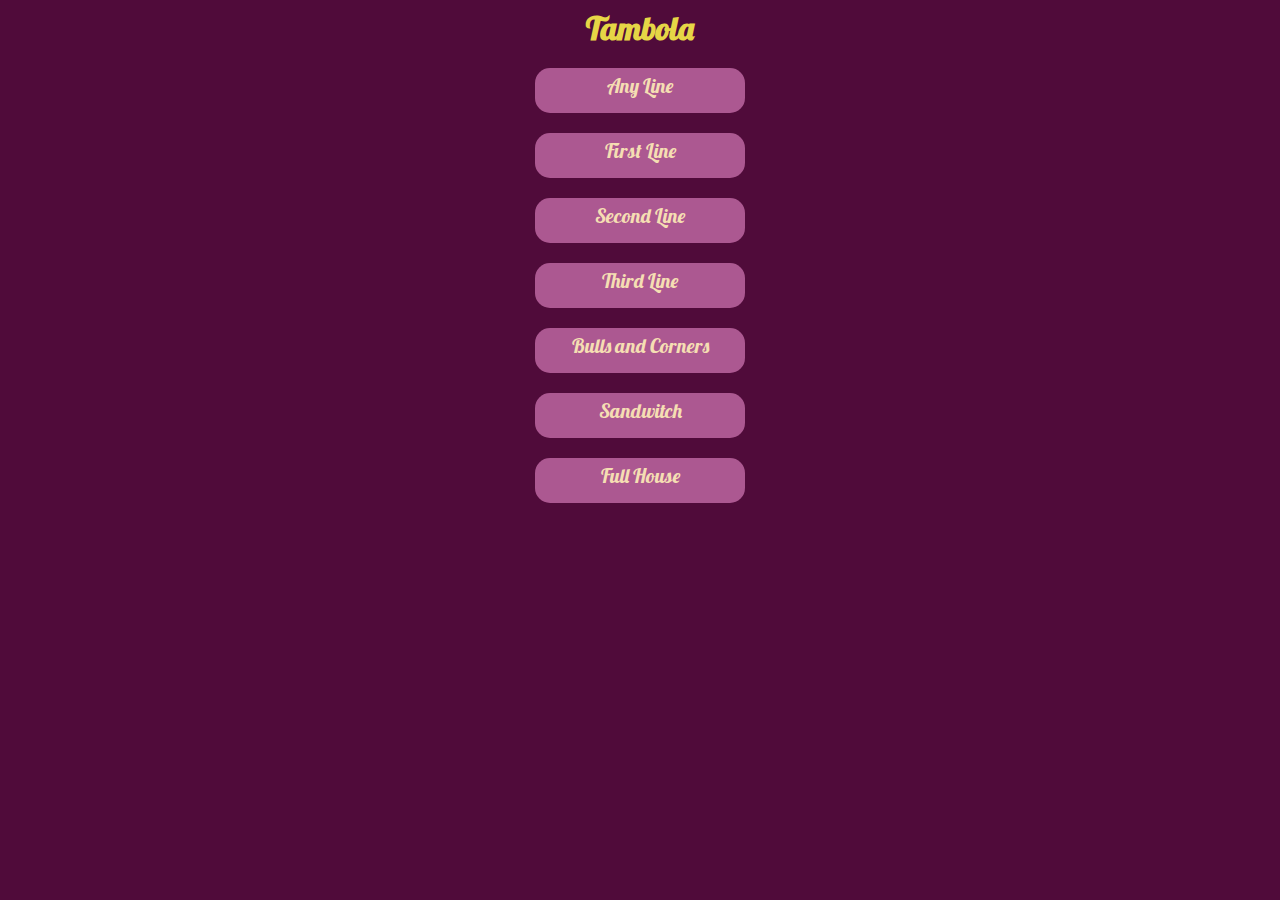
<file: index.html>
<!DOCTYPE html>
<html lang="en">

<head>
    <meta charset="UTF-8">
    <meta http-equiv="X-UA-Compatible" content="IE=edge">
    <meta name="viewport" content="width=device-width, initial-scale=1.0">
    <link rel="stylesheet" href="css/styles.css">
    <title>Bingo</title>
    <link href="https://fonts.googleapis.com/css?family=Indie+Flower|Lobster" rel="stylesheet">
</head>

<body>
    <h1 class="heading">Tambola</h1>


    <div class="cell">
        <a href="anyline.html">Any Line</a>
    </div>
    <div class="cell">
        <a href="firstLine.html">First Line</a>
    </div>

    <div class="cell">
        <a href="secondLine.html">Second Line</a>
    </div>

    <div class="cell">
        <a href="thirdLine.html">Third Line</a>
    </div>
    <div class="cell">
        <a href="bullandcorners.html">Bulls and Corners</a>
    </div>
    <div class="cell">
        <a href="sandwitch.html">Sandwitch</a>
    </div>
    <div class="cell">
        <a href="fullHouse.html">Full House</a>
    </div>


    </div>



    <script src="https://ajax.googleapis.com/ajax/libs/jquery/3.6.0/jquery.min.js"></script>

</body>

</html>
</file>
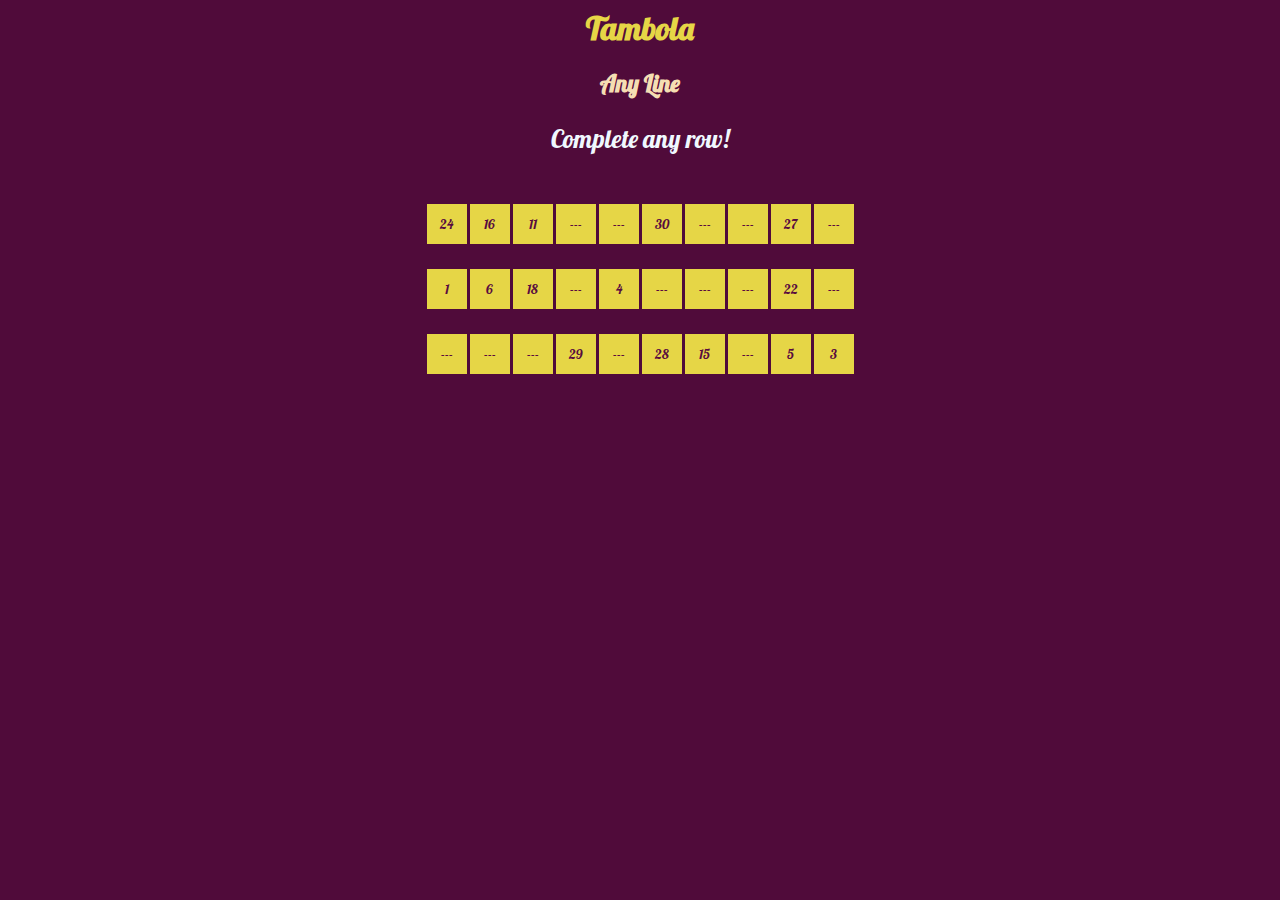
<file: anyline.html>
<!DOCTYPE html>
<html lang="en">

<head>
    <meta charset="UTF-8">
    <meta http-equiv="X-UA-Compatible" content="IE=edge">
    <meta name="viewport" content="width=device-width, initial-scale=1.0">
    <link rel="stylesheet" href="css/styles.css">
    <title>Bingo</title>
    <link href="https://fonts.googleapis.com/css?family=Indie+Flower|Lobster" rel="stylesheet">
</head>

<body>




    <h1 class="heading">Tambola</h1>
    <h2>Any Line</h2>
    <p>Complete any row!</p>
    <br>
    <div class="table">
        <div class="row1">
            <button class="btn0">" "</button>
            <button class="btn1">" "</button>
            <button class="btn2">" "</button>
            <button class="btn3">" "</button>
            <button class="btn4">" "</button>
            <button class="btn5">" "</button>
            <button class="btn6">" "</button>
            <button class="btn7">" "</button>
            <button class="btn8">" "</button>
            <button class="btn9">" "</button>
        </div>
        <br>
        <div class="row2">
            <button class="btn10">" "</button>
            <button class="btn11">" "</button>
            <button class="btn12">" "</button>
            <button class="btn13">" "</button>
            <button class="btn14">" "</button>
            <button class="btn15">" "</button>
            <button class="btn16">" "</button>
            <button class="btn17">" "</button>
            <button class="btn18">" "</button>
            <button class="btn19">" "</button>
        </div>
        <br>
        <div class="row3">
            <button class="btn20">" "</button>
            <button class="btn21">" "</button>
            <button class="btn22">" "</button>
            <button class="btn23">" "</button>
            <button class="btn24">" "</button>
            <button class="btn25">" "</button>
            <button class="btn26">" "</button>
            <button class="btn27">" "</button>
            <button class="btn28">" "</button>
            <button class="btn29">" "</button>
        </div>
    </div>
    <h1 class="rowC"></h1>
    <h2 class="array"></h2>
    <script src="https://ajax.googleapis.com/ajax/libs/jquery/3.6.0/jquery.min.js"></script>
    <script src="anyline.js"></script>
</body>

</html>
</file>
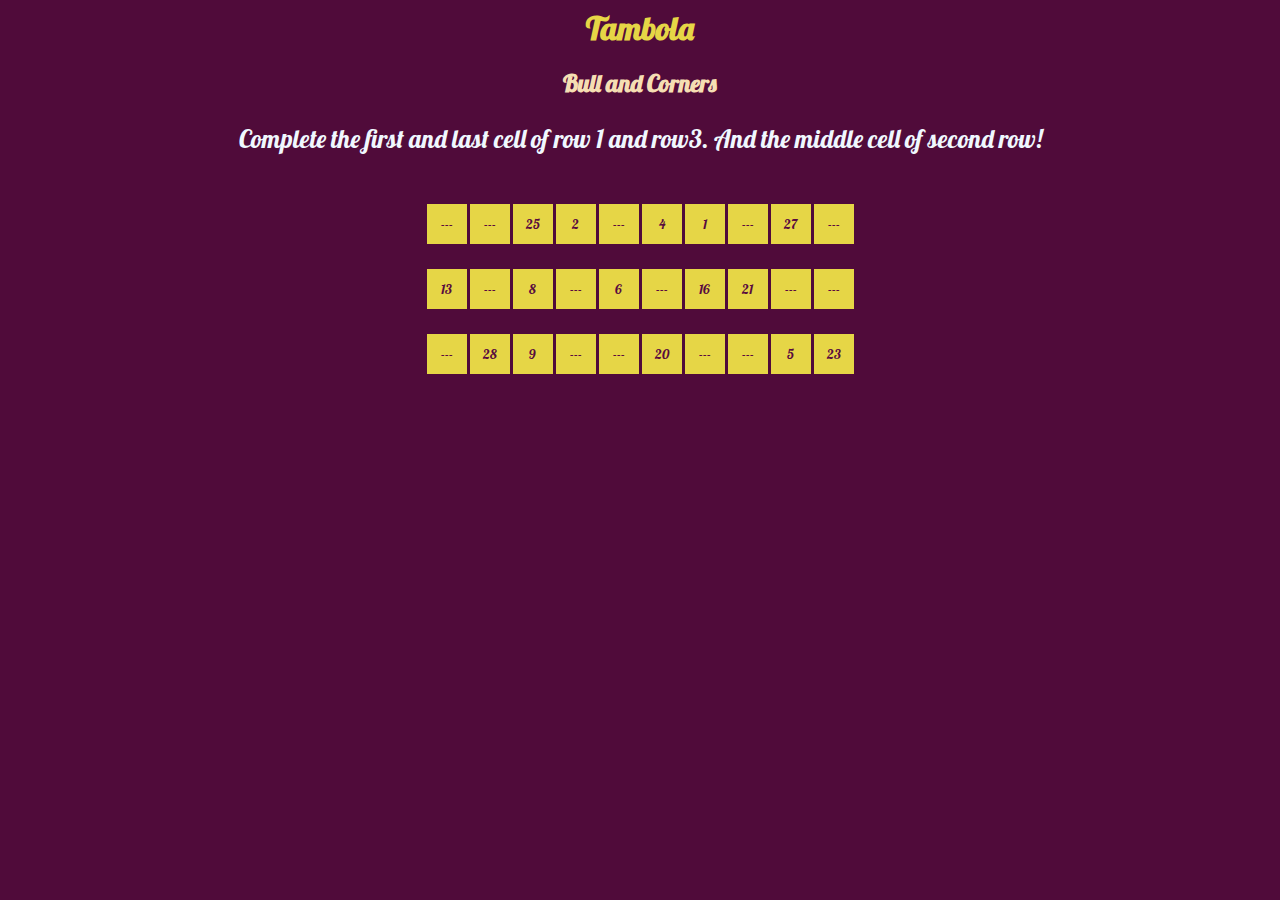
<file: bullandcorners.html>
<!DOCTYPE html>
<html lang="en">

<head>
    <meta charset="UTF-8">
    <meta http-equiv="X-UA-Compatible" content="IE=edge">
    <meta name="viewport" content="width=device-width, initial-scale=1.0">
    <link rel="stylesheet" href="css/styles.css">
    <title>Bingo</title>
    <link href="https://fonts.googleapis.com/css?family=Indie+Flower|Lobster" rel="stylesheet">
</head>

<body>




    <h1 class="heading">Tambola</h1>
    <h2>Bull and Corners</h2>
    <p>Complete the first and last cell of row 1 and row3. And the middle cell of second row!</p>
    <br>
    <div class="table">
        <div class="row1">
            <button class="btn0">" "</button>
            <button class="btn1">" "</button>
            <button class="btn2">" "</button>
            <button class="btn3">" "</button>
            <button class="btn4">" "</button>
            <button class="btn5">" "</button>
            <button class="btn6">" "</button>
            <button class="btn7">" "</button>
            <button class="btn8">" "</button>
            <button class="btn9">" "</button>
        </div>
        <br>
        <div class="row2">
            <button class="btn10">" "</button>
            <button class="btn11">" "</button>
            <button class="btn12">" "</button>
            <button class="btn13">" "</button>
            <button class="btn14">" "</button>
            <button class="btn15">" "</button>
            <button class="btn16">" "</button>
            <button class="btn17">" "</button>
            <button class="btn18">" "</button>
            <button class="btn19">" "</button>
        </div>
        <br>
        <div class="row3">
            <button class="btn20">" "</button>
            <button class="btn21">" "</button>
            <button class="btn22">" "</button>
            <button class="btn23">" "</button>
            <button class="btn24">" "</button>
            <button class="btn25">" "</button>
            <button class="btn26">" "</button>
            <button class="btn27">" "</button>
            <button class="btn28">" "</button>
            <button class="btn29">" "</button>
        </div>
    </div>
    <h1 class="rowC"></h1>
    <h2 class="array"></h2>
    <script src="https://ajax.googleapis.com/ajax/libs/jquery/3.6.0/jquery.min.js"></script>
    <script src="bull & corners.js"></script>
</body>

</html>
</file>
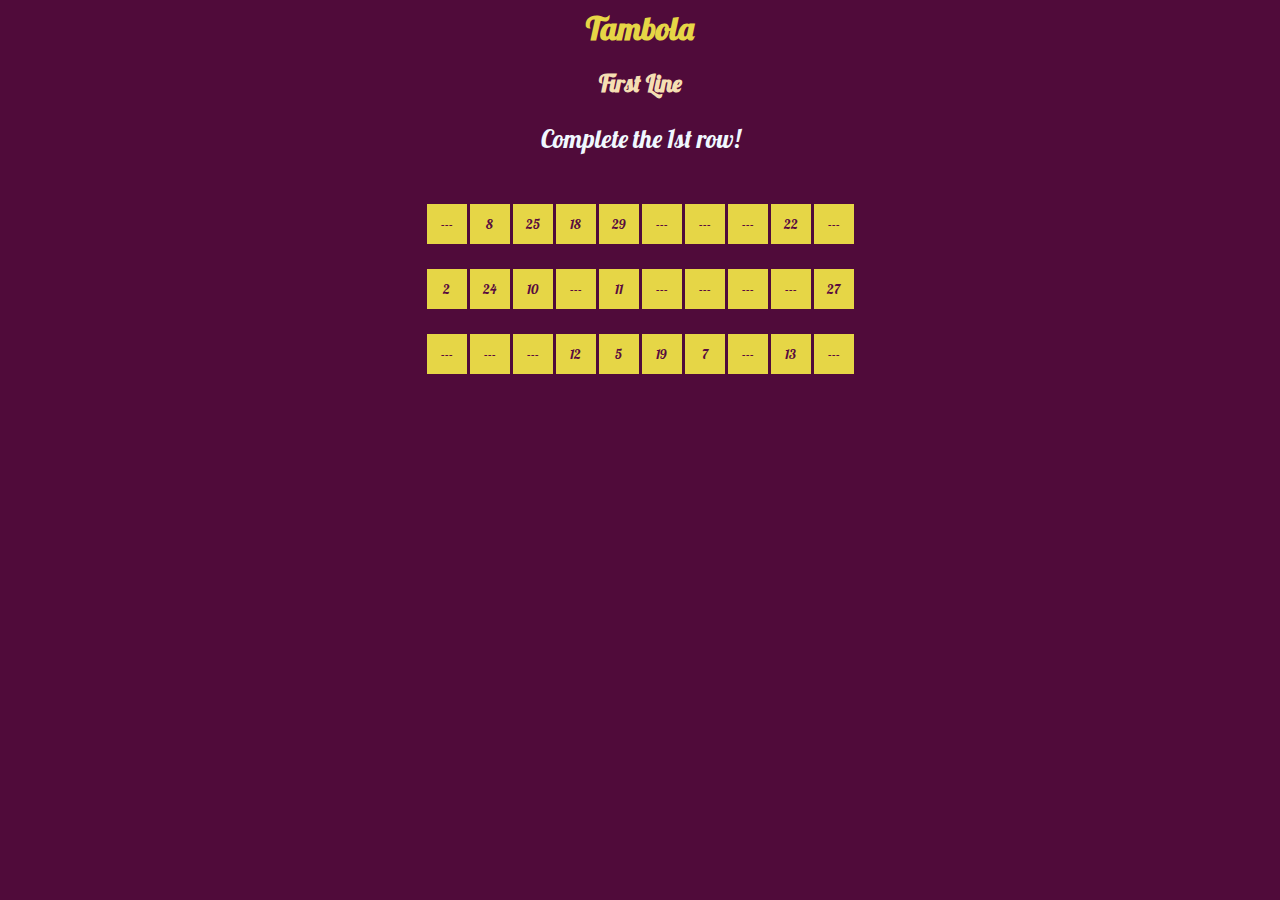
<file: firstLine.html>
<!DOCTYPE html>
<html lang="en">

<head>
    <meta charset="UTF-8">
    <meta http-equiv="X-UA-Compatible" content="IE=edge">
    <meta name="viewport" content="width=device-width, initial-scale=1.0">
    <link rel="stylesheet" href="css/styles.css">
    <title>Bingo</title>
    <link href="https://fonts.googleapis.com/css?family=Indie+Flower|Lobster" rel="stylesheet">
</head>

<body>



    <h1 class="heading">Tambola</h1>
    <h2>First Line</h2>
    <p>Complete the 1st row!</p>
    <br>
    <div class="table">
        <div class="row1">
            <button class="btn0">" "</button>
            <button class="btn1">" "</button>
            <button class="btn2">" "</button>
            <button class="btn3">" "</button>
            <button class="btn4">" "</button>
            <button class="btn5">" "</button>
            <button class="btn6">" "</button>
            <button class="btn7">" "</button>
            <button class="btn8">" "</button>
            <button class="btn9">" "</button>
        </div>
        <br>
        <div class="row2">
            <button class="btn10">" "</button>
            <button class="btn11">" "</button>
            <button class="btn12">" "</button>
            <button class="btn13">" "</button>
            <button class="btn14">" "</button>
            <button class="btn15">" "</button>
            <button class="btn16">" "</button>
            <button class="btn17">" "</button>
            <button class="btn18">" "</button>
            <button class="btn19">" "</button>
        </div>
        <br>
        <div class="row3">
            <button class="btn20">" "</button>
            <button class="btn21">" "</button>
            <button class="btn22">" "</button>
            <button class="btn23">" "</button>
            <button class="btn24">" "</button>
            <button class="btn25">" "</button>
            <button class="btn26">" "</button>
            <button class="btn27">" "</button>
            <button class="btn28">" "</button>
            <button class="btn29">" "</button>
        </div>
    </div>
    <h1 class="rowC"></h1>
    <h2 class="array"></h2>
    <script src="https://ajax.googleapis.com/ajax/libs/jquery/3.6.0/jquery.min.js"></script>
    <script src="firstLine.js"></script>
</body>

</html>
</file>
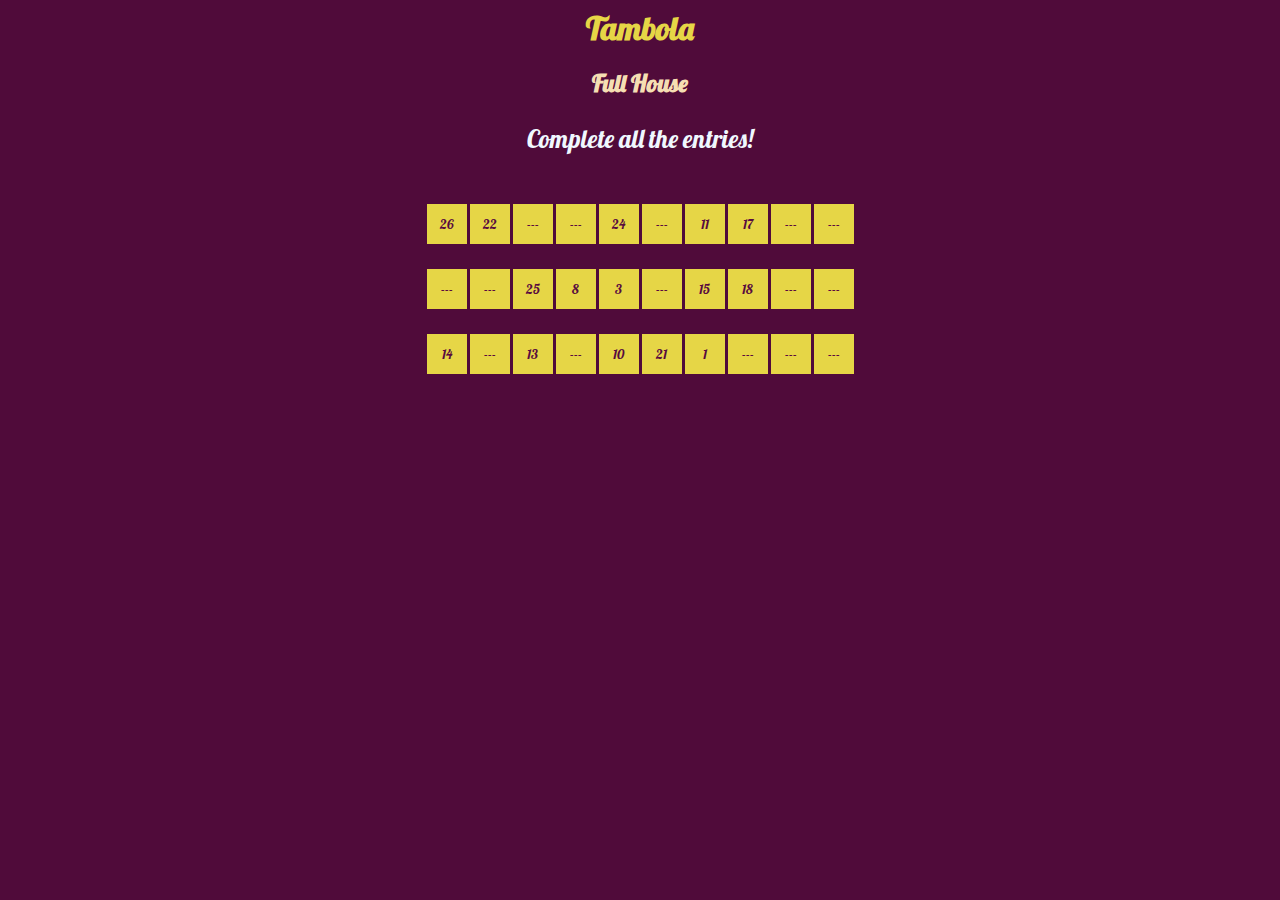
<file: fullHouse.html>
<!DOCTYPE html>
<html lang="en">

<head>
    <meta charset="UTF-8">
    <meta http-equiv="X-UA-Compatible" content="IE=edge">
    <meta name="viewport" content="width=device-width, initial-scale=1.0">
    <link rel="stylesheet" href="css/styles.css">
    <title>Bingo</title>
    <link href="https://fonts.googleapis.com/css?family=Indie+Flower|Lobster" rel="stylesheet">
</head>

<body>




    <h1 class="heading">Tambola</h1>
    <h2>Full House</h2>
    <p>Complete all the entries!</p>
    <br>
    <div class="table">
        <div class="row1">
            <button class="btn0">" "</button>
            <button class="btn1">" "</button>
            <button class="btn2">" "</button>
            <button class="btn3">" "</button>
            <button class="btn4">" "</button>
            <button class="btn5">" "</button>
            <button class="btn6">" "</button>
            <button class="btn7">" "</button>
            <button class="btn8">" "</button>
            <button class="btn9">" "</button>
        </div>
        <br>
        <div class="row2">
            <button class="btn10">" "</button>
            <button class="btn11">" "</button>
            <button class="btn12">" "</button>
            <button class="btn13">" "</button>
            <button class="btn14">" "</button>
            <button class="btn15">" "</button>
            <button class="btn16">" "</button>
            <button class="btn17">" "</button>
            <button class="btn18">" "</button>
            <button class="btn19">" "</button>
        </div>
        <br>
        <div class="row3">
            <button class="btn20">" "</button>
            <button class="btn21">" "</button>
            <button class="btn22">" "</button>
            <button class="btn23">" "</button>
            <button class="btn24">" "</button>
            <button class="btn25">" "</button>
            <button class="btn26">" "</button>
            <button class="btn27">" "</button>
            <button class="btn28">" "</button>
            <button class="btn29">" "</button>
        </div>
    </div>
    <h1 class="rowC"></h1>
    <h2 class="array"></h2>
    <script src="https://ajax.googleapis.com/ajax/libs/jquery/3.6.0/jquery.min.js"></script>
    <script src="fullhouse.js"></script>
</body>

</html>
</file>
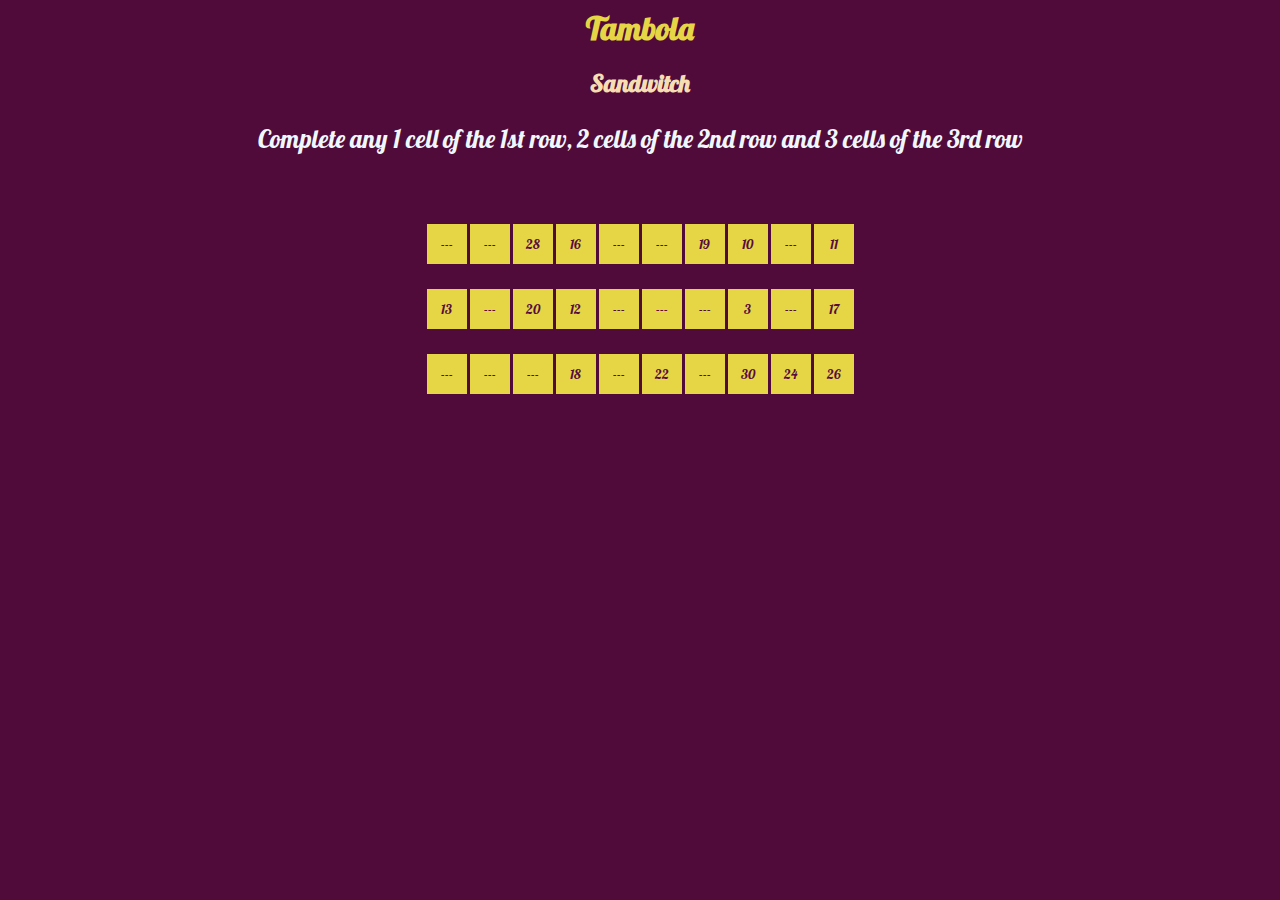
<file: sandwitch.html>
<!DOCTYPE html>
<html lang="en">

<head>
    <meta charset="UTF-8">
    <meta http-equiv="X-UA-Compatible" content="IE=edge">
    <meta name="viewport" content="width=device-width, initial-scale=1.0">
    <link rel="stylesheet" href="css/styles.css">
    <title>Bingo</title>
    <link href="https://fonts.googleapis.com/css?family=Indie+Flower|Lobster" rel="stylesheet">
</head>

<body>




    <h1 class="heading">Tambola</h1>
    <h2>Sandwitch</h2>
    <p>Complete any 1 cell of the 1st row, 2 cells of the 2nd row and 3 cells of the 3rd row</p>
    <br>
    <br>
    <div class="table">
        <div class="row1">
            <button class="btn0">" "</button>
            <button class="btn1">" "</button>
            <button class="btn2">" "</button>
            <button class="btn3">" "</button>
            <button class="btn4">" "</button>
            <button class="btn5">" "</button>
            <button class="btn6">" "</button>
            <button class="btn7">" "</button>
            <button class="btn8">" "</button>
            <button class="btn9">" "</button>
        </div>
        <br>
        <div class="row2">
            <button class="btn10">" "</button>
            <button class="btn11">" "</button>
            <button class="btn12">" "</button>
            <button class="btn13">" "</button>
            <button class="btn14">" "</button>
            <button class="btn15">" "</button>
            <button class="btn16">" "</button>
            <button class="btn17">" "</button>
            <button class="btn18">" "</button>
            <button class="btn19">" "</button>
        </div>
        <br>
        <div class="row3">
            <button class="btn20">" "</button>
            <button class="btn21">" "</button>
            <button class="btn22">" "</button>
            <button class="btn23">" "</button>
            <button class="btn24">" "</button>
            <button class="btn25">" "</button>
            <button class="btn26">" "</button>
            <button class="btn27">" "</button>
            <button class="btn28">" "</button>
            <button class="btn29">" "</button>
        </div>
    </div>
    <h1 class="rowC"></h1>
    <h2 class="array"></h2>
    <script src="https://ajax.googleapis.com/ajax/libs/jquery/3.6.0/jquery.min.js"></script>
    <script src="sandwitch.js"></script>
</body>

</html>
</file>
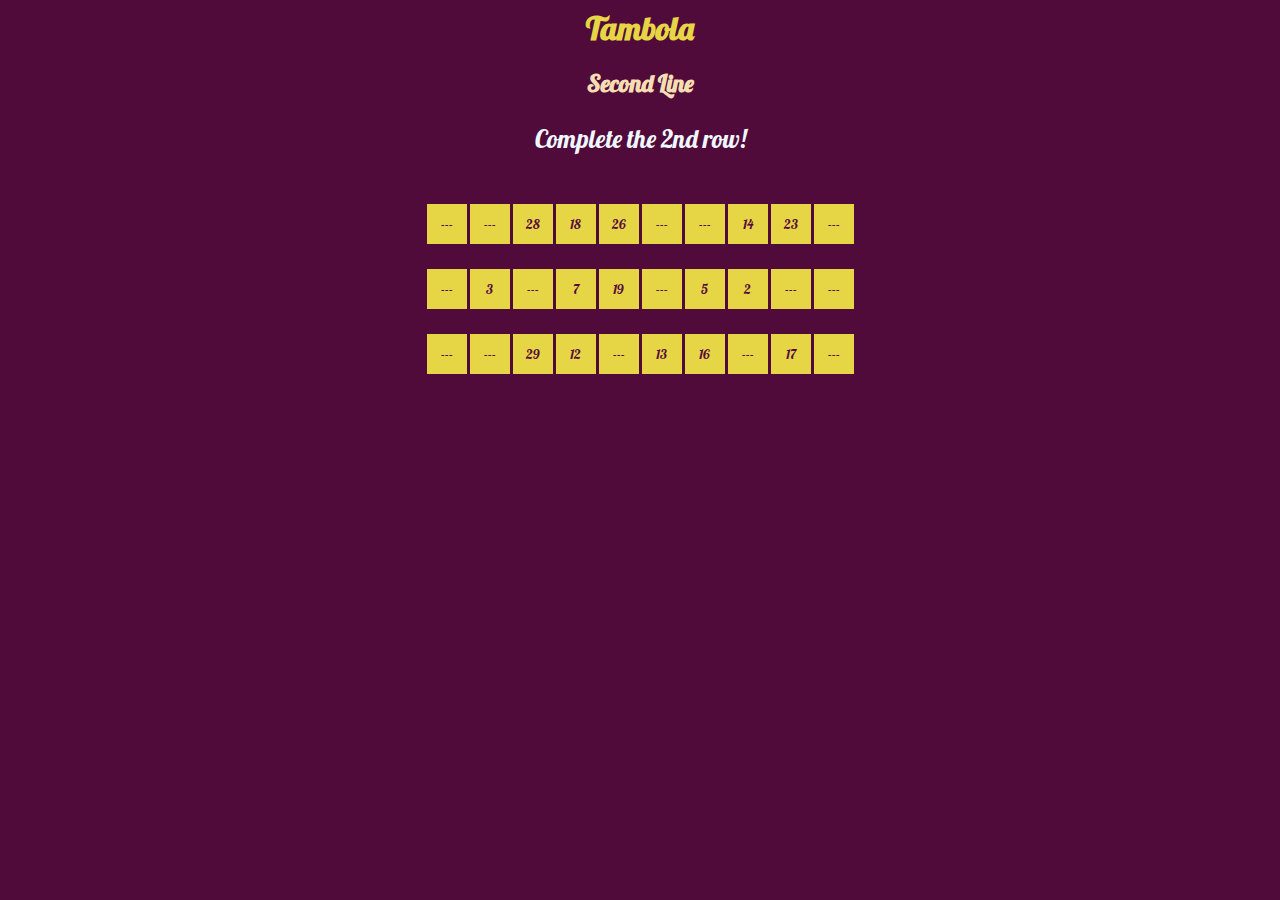
<file: secondLine.html>
<!DOCTYPE html>
<html lang="en">

<head>
    <meta charset="UTF-8">
    <meta http-equiv="X-UA-Compatible" content="IE=edge">
    <meta name="viewport" content="width=device-width, initial-scale=1.0">
    <link rel="stylesheet" href="css/styles.css">
    <title>Bingo</title>
    <link href="https://fonts.googleapis.com/css?family=Indie+Flower|Lobster" rel="stylesheet">
</head>

<body>



    <h1 class="heading">Tambola</h1>
    <h2>Second Line</h2>
    <p>Complete the 2nd row!</p>
    <br>
    <div class="table">
        <div class="row1">
            <button class="btn0">" "</button>
            <button class="btn1">" "</button>
            <button class="btn2">" "</button>
            <button class="btn3">" "</button>
            <button class="btn4">" "</button>
            <button class="btn5">" "</button>
            <button class="btn6">" "</button>
            <button class="btn7">" "</button>
            <button class="btn8">" "</button>
            <button class="btn9">" "</button>
        </div>
        <br>
        <div class="row2">
            <button class="btn10">" "</button>
            <button class="btn11">" "</button>
            <button class="btn12">" "</button>
            <button class="btn13">" "</button>
            <button class="btn14">" "</button>
            <button class="btn15">" "</button>
            <button class="btn16">" "</button>
            <button class="btn17">" "</button>
            <button class="btn18">" "</button>
            <button class="btn19">" "</button>
        </div>
        <br>
        <div class="row3">
            <button class="btn20">" "</button>
            <button class="btn21">" "</button>
            <button class="btn22">" "</button>
            <button class="btn23">" "</button>
            <button class="btn24">" "</button>
            <button class="btn25">" "</button>
            <button class="btn26">" "</button>
            <button class="btn27">" "</button>
            <button class="btn28">" "</button>
            <button class="btn29">" "</button>
        </div>
    </div>
    <h1 class="rowC"></h1>
    <h2 class="array"></h2>
    <script src="https://ajax.googleapis.com/ajax/libs/jquery/3.6.0/jquery.min.js"></script>
    <script src="secondLine.js"></script>
</body>

</html>
</file>
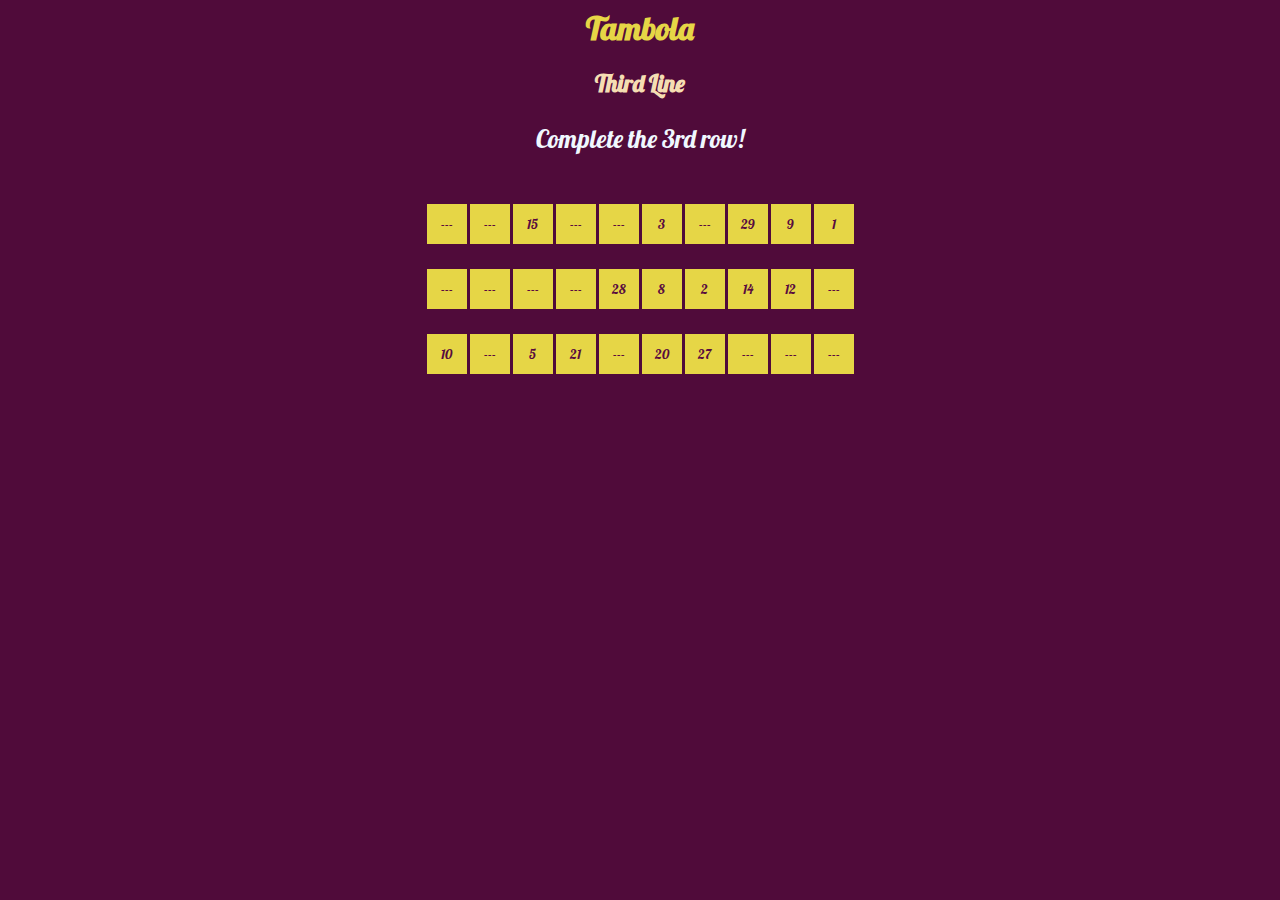
<file: thirdLine.html>
<!DOCTYPE html>
<html lang="en">

<head>
    <meta charset="UTF-8">
    <meta http-equiv="X-UA-Compatible" content="IE=edge">
    <meta name="viewport" content="width=device-width, initial-scale=1.0">
    <link rel="stylesheet" href="css/styles.css">
    <title>Bingo</title>
    <link href="https://fonts.googleapis.com/css?family=Indie+Flower|Lobster" rel="stylesheet">
</head>

<body>



    <h1 class="heading">Tambola</h1>
    <h2>Third Line</h2>
    <p>Complete the 3rd row!</p>
    <br>
    <div class="table">
        <div class="row1">
            <button class="btn0">" "</button>
            <button class="btn1">" "</button>
            <button class="btn2">" "</button>
            <button class="btn3">" "</button>
            <button class="btn4">" "</button>
            <button class="btn5">" "</button>
            <button class="btn6">" "</button>
            <button class="btn7">" "</button>
            <button class="btn8">" "</button>
            <button class="btn9">" "</button>
        </div>
        <br>
        <div class="row2">
            <button class="btn10">" "</button>
            <button class="btn11">" "</button>
            <button class="btn12">" "</button>
            <button class="btn13">" "</button>
            <button class="btn14">" "</button>
            <button class="btn15">" "</button>
            <button class="btn16">" "</button>
            <button class="btn17">" "</button>
            <button class="btn18">" "</button>
            <button class="btn19">" "</button>
        </div>
        <br>
        <div class="row3">
            <button class="btn20">" "</button>
            <button class="btn21">" "</button>
            <button class="btn22">" "</button>
            <button class="btn23">" "</button>
            <button class="btn24">" "</button>
            <button class="btn25">" "</button>
            <button class="btn26">" "</button>
            <button class="btn27">" "</button>
            <button class="btn28">" "</button>
            <button class="btn29">" "</button>
        </div>
    </div>
    <h1 class="rowC"></h1>
    <h2 class="array"></h2>
    <script src="https://ajax.googleapis.com/ajax/libs/jquery/3.6.0/jquery.min.js"></script>
    <script src="thirdLine.js"></script>
</body>

</html>
</file>
<file: css/styles.css>
body {
    background-color: #500b3a;
    font-family: 'Lobster', cursive;
    color: #e6d646;
}

a {
    color: wheat;
    text-align: center;
    justify-content: center;
    text-decoration: none;
    font-size: 20px;
}

.heading {
    margin-top: 40px;
    font-size: 2rem;
    margin: auto;
    text-align: center;
}

.table {
    width: 50%;
    margin: auto;
    text-align: center;
}

button {
    width: 40px;
    height: 40px;
    background-color: #e6d646;
    color: #580b3f;
    border: transparent;
    font-family: 'Lobster', cursive;
    margin: 5px 0px 0px 0px;
}

.cell {

    color: white;
    background-color: #ac5891;
    width: 200px;
    height: 35px;
    justify-content: center;
    padding: 5px;
    text-align: center;
    border-radius: 15px;
    border: transparent;
    font-family: 'Lobster', cursive;

    margin: auto;
    margin-top: 20px;
}

.cell:hover {
    color: white;
    background-color: #c82895;
}

p {
    color: aliceblue;
    text-align: center;
    font-weight: regular;
    font-size: 25px;
}

h2 {
    text-align: center;
    color: wheat;
}

.done {
    width: 40px;
    height: 40px;
    margin: 5px 0px 0px 0px;
}

button:disabled {
    width: 40px;
    height: 40px;
    background-color: rgb(35, 8, 65);
    color: rgb(255, 255, 255);
    margin: 5px 0px 0px 0px;
}
</file>
